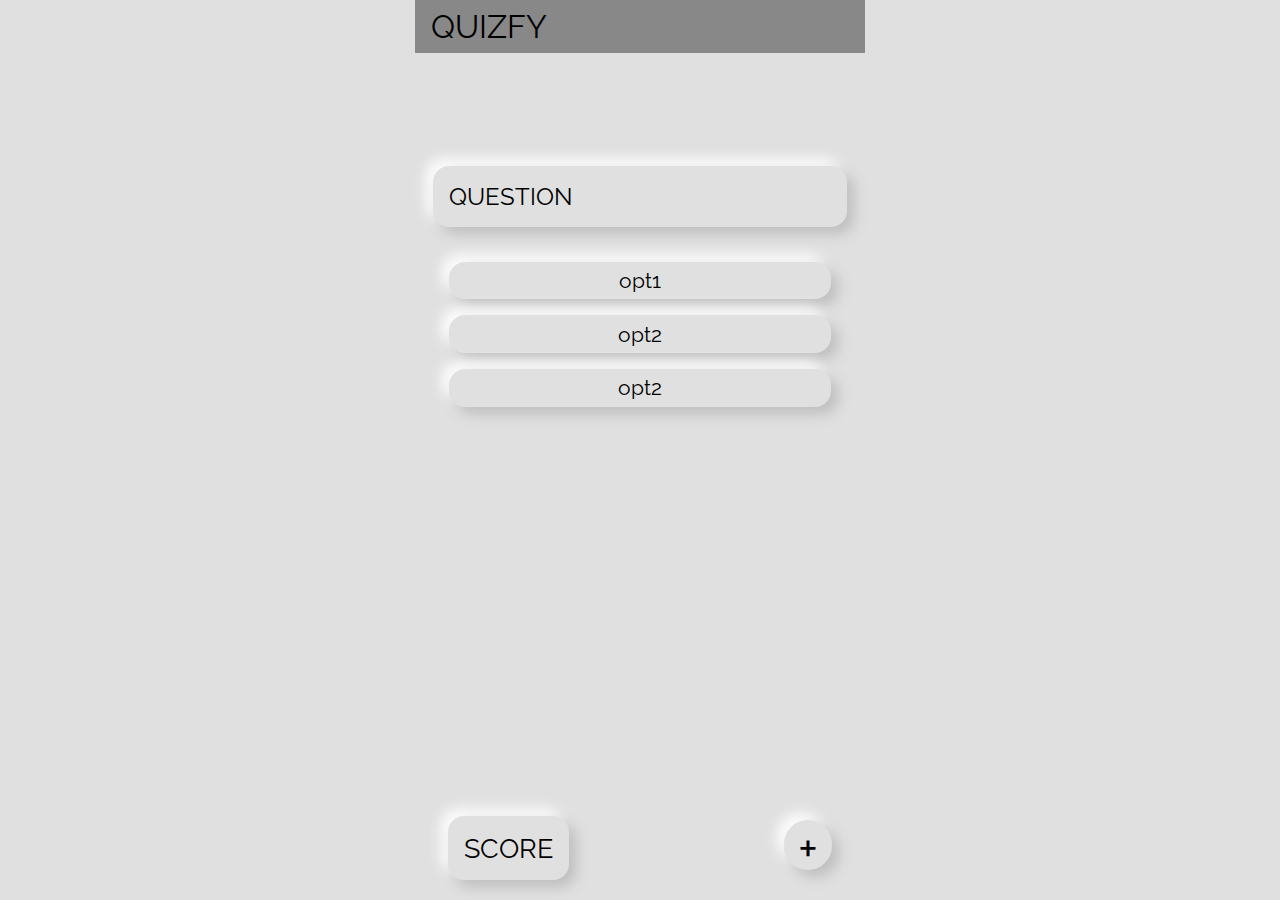
<file: QUIZ APP/index.html>
<html lang="en">
<head>
    <meta charset="UTF-8">
    <meta http-equiv="X-UA-Compatible" content="IE=edge">
    <meta name="viewport" content="width=device-width, initial-scale=1.0">
    <title>QuizApp</title>

    <link href="https://fonts.googleapis.com/css2?family=Raleway&display=swap" rel="stylesheet">
    <link rel="preconnect" href="https://fonts.gstatic.com">
    <link rel="stylesheet" href="./style.css">

</head>
<body>

    <section class="container">

        <div class="NavBar">
            <p>QUIZFY</p>
        </div>
        

        <div class="main">

            <div class="card">
                <p class="question neo">
                    QUESTION
                </p>
                <br>
                <p class="options">
                    <button id="opt1" class="btn neo" onclick="check(0)"> opt1 </button>
                    <button id="opt2"class="btn neo" onclick="check(1)"> opt2 </button>
                    <button id="opt3" class="btn neo" onclick="check(0)"> opt2 </button>
                    
                </p>
            </div>

        </div>

        <div class="score neo">
            SCORE
        </div>

        <div class="btnOpt neo" onclick="options(1)">
            +
        </div>

    </section>

    <section class="menu">
        <p>CATEGORY</p>
        <select name="cat" id="category" class="neo">
            <option value="9">GK</option>
            <option value="10">BOOKS</option>
            <option value="11">FILM</option>
            <option value="12">MUSIC</option>
            <option value="13">MUSICAL</option>
            <option value="14">TV</option>
            <option value="15">VIDEO GAMES</option>
            <option value="17">SCIENCE</option>
            <option value="18">COMPUTER</option>
            <option value="19">MATH</option>
            <option value="20">MYTHOLOGY</option>
            <option value="21">SPORT</option>
            <option value="22">GEO</option>
            <option value="23">HISTORY</option>
            <option value="25">ART</option>
            <option value="27">ANIMALS</option>
            <option value="29">COMICS</option>
            <option value="31">ANIME</option>
            <option value="32">CARTOON</option>
        </select>

        <select name="difficulty" id="difficulty" class="neo">
            <option value="easy">easy</option>
            <option value="medium">medium</option>
            <option value="hard">hard</option>
        </select>

        <button class="neo btn" onclick="setParameters()">START</button>
    </section>


    <section id="TRUE" class="check">
        <p>
            😁
        </p>
    </section>
    <section id="FALSE" class="check">
        <p>
            😕
        </p>
    </section>



    <script src="./app.js"></script>
    
</body>
</html>
</file>
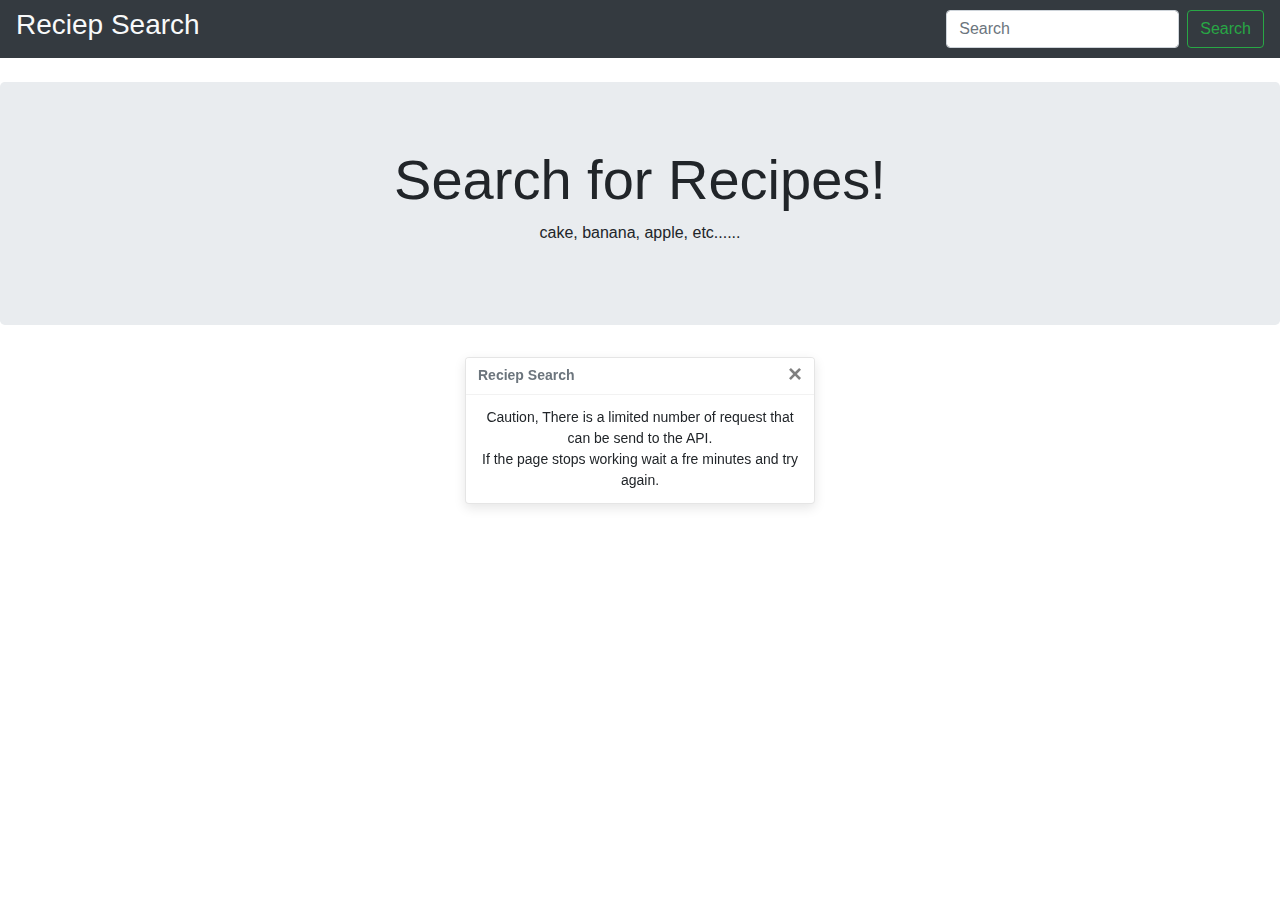
<file: FoodReciep/sketch.html>
<!DOCTYPE html>
<html lang="en" dir="ltr">

<head>
  <meta charset="utf-8">
  <title>Food Reciep</title>
  <meta name="viewport" content="width=device-width, initial-scale=1.0">
  <link rel="stylesheet" href="https://stackpath.bootstrapcdn.com/bootstrap/4.4.1/css/bootstrap.min.css" integrity="sha384-Vkoo8x4CGsO3+Hhxv8T/Q5PaXtkKtu6ug5TOeNV6gBiFeWPGFN9MuhOf23Q9Ifjh" crossorigin="anonymous">
  <script src="https://code.jquery.com/jquery-3.4.1.slim.min.js" integrity="sha384-J6qa4849blE2+poT4WnyKhv5vZF5SrPo0iEjwBvKU7imGFAV0wwj1yYfoRSJoZ+n" crossorigin="anonymous"></script>
  <script src="https://cdn.jsdelivr.net/npm/popper.js@1.16.0/dist/umd/popper.min.js" integrity="sha384-Q6E9RHvbIyZFJoft+2mJbHaEWldlvI9IOYy5n3zV9zzTtmI3UksdQRVvoxMfooAo" crossorigin="anonymous"></script>
  <script src="https://stackpath.bootstrapcdn.com/bootstrap/4.4.1/js/bootstrap.min.js" integrity="sha384-wfSDF2E50Y2D1uUdj0O3uMBJnjuUD4Ih7YwaYd1iqfktj0Uod8GCExl3Og8ifwB6" crossorigin="anonymous"></script>
  <link rel="stylesheet" href="./style.css">
</head>

<body>

  <nav class="navbar navbar-dark bg-dark sticky-top">
    <h3 class="text-light">Reciep Search</h3>
    <form class="form-inline my-2 my-lg-0">
      <input class="form-control mr-sm-2" type="text" placeholder="Search" aria-label="Search" id="searchItem">
      <button type="button" name="btn" class="btn btn-outline-success my-2 my-sm-0" onclick="Search()">Search</button>
    </form>
  </nav>
  <br>
  <div class="container" id="cont">
    <!-- DATA -->
    <!-- DATA -->
    <!-- DATA -->
    <!-- DATA -->
    <!-- DATA -->
  </div>

  <div class="onLOADtxt">
    <center>
      <div class="jumbotron">
        <h2 class="display-4">Search for Recipes!</h2>
        <p>cake, banana, apple, etc......</p>
      </div>

      <section id="cau">
        <div class="toast fade show" role="alert" aria-live="assertive" aria-atomic="true">
          <div class="toast-header">
            <strong class="mr-auto">Reciep Search</strong>
            <button type="button" class="ml-2 mb-1 close" data-dismiss="toast" aria-label="Close" onclick="closePanel()">
              <span aria-hidden="true">&times;</span>
            </button>
          </div>
          <div class="toast-body">
            Caution, There is a limited number of request that can be send to the API. <br> If the page stops working wait a fre minutes and try again.
          </div>
        </div>
      </section>
    </center>
  </div>

  <div class="loading">
    <center>
      <div class="spinner-grow" role="status" id="modalLoading">
        <span class="sr-only">Loading...</span>
      </div>
    </center>
  </div>

  <script type=" text/javascript" src="./app.js">
  </script>

</body>

</html>
</file>
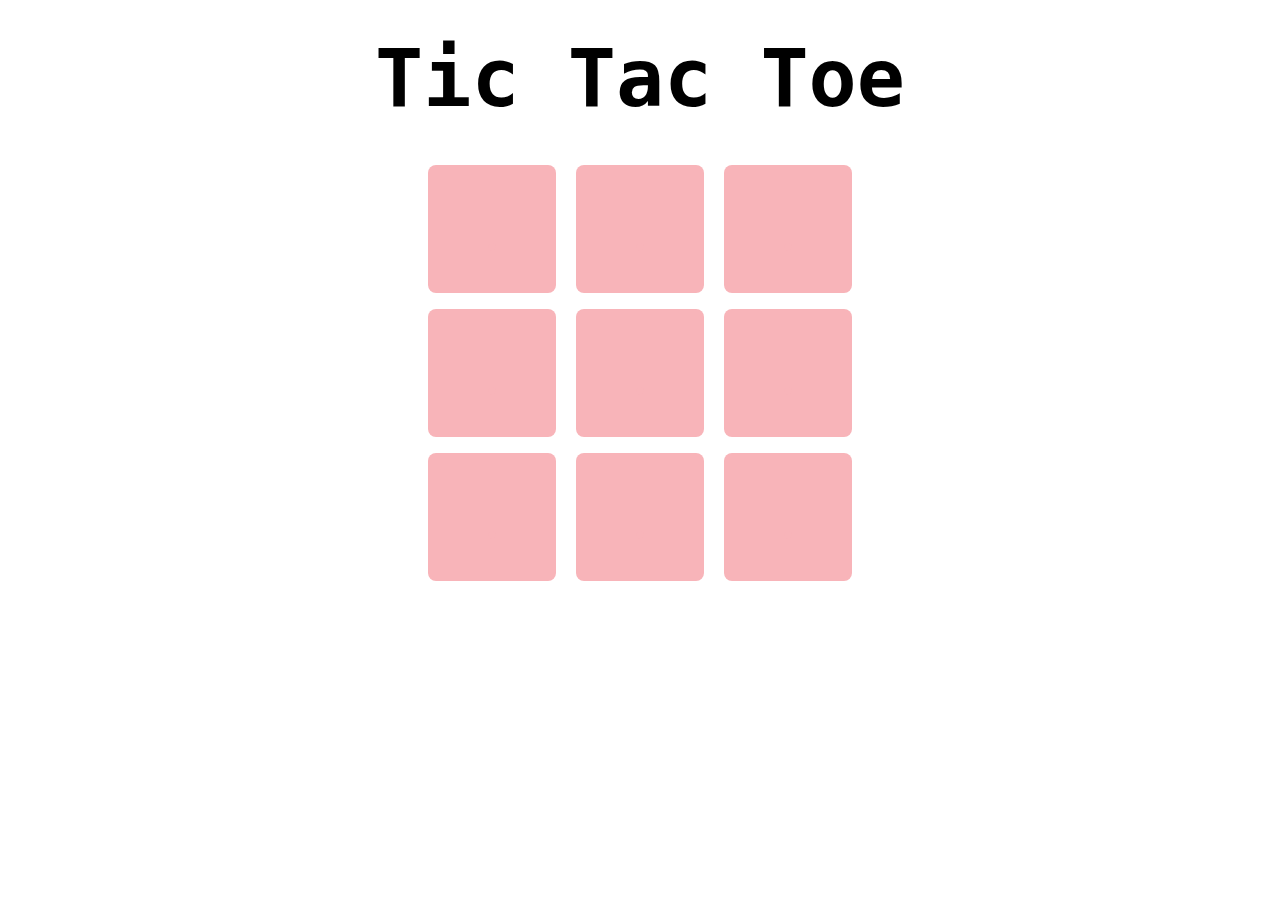
<file: TicTacToe/sketch.html>
<!DOCTYPE html>
<html lang="en" dir="ltr">

<head>
  <meta charset="utf-8">
  <meta name="viewport" content="width=device-width, initial-scale=1.0">

  <title>TicTacToe</title>
  <!-- <script src="https://cdn.jsdelivr.net/npm/p5@0.10.2/lib/p5.js"></script> -->
  <link rel="stylesheet" href="./style.css">
</head>

<body>

  <div class="wrapper">
    <h1>Tic Tac Toe</h1>
    <div class="board">
      <button type="button" name="button" onclick="update('b00')" id="b00">.</button>
      <button type="button" name="button" onclick="update('b01')" id="b01">.</button>
      <button type="button" name="button" onclick="update('b02')" id="b02">.</button>
      <br>
      <button type="button" name="button" onclick="update('b10')" id="b10">.</button>
      <button type="button" name="button" onclick="update('b11')" id="b11">.</button>
      <button type="button" name="button" onclick="update('b12')" id="b12">.</button>
      <br>
      <button type="button" name="button" onclick="update('b20')" id="b20">.</button>
      <button type="button" name="button" onclick="update('b21')" id="b21">.</button>
      <button type="button" name="button" onclick="update('b22')" id="b22">.</button>
    </div>
    <h2 id="winner"></h2>
  </div>

  <script type="text/javascript" src="./app.js"></script>
</body>

</html>
</file>
<file: QUIZ APP/style.css>
/* 
#FC4445 => RED
#3FEEE6 => TEAL
#55BCC9 => DARK TEAL
#97CAEF => BLUISH
#CAFAFE => WHITE
*/
:root{
    --RED: #FC4445;
    --TEAL: #3FEEE6;
    --DARKTEAL: #55BCC9;
    --BLUISH: #97CAEF;
    --WHITE: #CAFAFE;
    --BG: #e0e0e0;
    --PRIMARY: #888;
    --SEC: ;
}
*{
    font-family: 'Raleway', sans-serif;
    margin: 0;
    padding: 0;
    background-color: var(--BG);
}

.neo{
    border-radius: 1rem;
    background: #e0e0e0;
    box-shadow:  7px 7px 14px #bebebe,
                -7px -7px 14px #ffffff;
}
.container{
    
}
.NavBar>p{
    background-color: var(--PRIMARY);
    font-size: 2rem;
    padding: 0.5rem 1rem;
    color: BLACK;
}

.question{
    
    max-width: 85%;
    margin: 0 auto;
    padding: 1rem;
    margin-top: 25%;
    font-size: 1.5rem;
}

.btn{
    font-size: 1.3rem;
    border: none;
    outline: none;
    padding:0.4rem;
    display: block;    
    width: 85%;
    margin: 1rem auto;
}

.btnOpt{
    font-size: 3rem;
    height:3.1rem;
    width:3rem;
    text-align: center;
    position: absolute;
    z-index: 2;
    right:30px;
    bottom: 30px;
    border-radius: 2rem;
}

.menu{
    position: fixed;
    top: 0;
    z-index: 10;
    height: 100vh;
    width: 100%;
    transition: 0.4s;
    left:200%;
}
.menu>p{
    font-size: 2.5rem;
    margin: 1.5rem 0.5rem;
    margin-bottom: 5rem;
}
.menu>select{
    display: block;
    font-size: 1.2rem;
    margin: 1.5rem auto;
    width: 80%;
    border:none;
    outline: none;
    padding: 0.7rem;
}

.score{
    font-size: 1.7rem;
    padding: 1rem;
    width:fit-content;
    position: absolute;
    bottom: 20px;
    left: 15px;
}
.check{
    position: fixed;
    top:0;
    height: 100vh;
    width: 100%;
    z-index: 99;
    transition: 0.4s;
}
.check>p{
    font-size: 10rem;
    width: fit-content;
    margin: 5rem auto;
}
#TRUE{
    right:200%;
}
#FALSE{
    right:200%;
}

@media only screen and (min-width: 500px) {
    .container{
        max-width: 450px;
        margin: 0 auto;
    }
    .score{
        left: 35%;
    }
    .btnOpt{
        /* position: relative; */
        right:35%;
    }

}
</file>
<file: FoodReciep/style.css>
.container {
  display: grid;
  grid-template-columns: 1fr 1fr 1fr;
  grid-column-gap: 0.5rem;
  grid-row-gap: 1rem;
}

@media only screen and (max-width: 955px) {
  .container {
    grid-template-columns: 1fr 1fr;
  }
}
@media only screen and (max-width: 590px) {
  .container {
    grid-template-columns: 1fr;
  }
}

#modalLoading {
  background: #be087b;
  position: absolute;
  top: 40%;
}
.loading {
  display: none;
  transition: 0.4s;
}
.limit {
  position: fixed;
  bottom: 0px;
}
#cau {
  opacity: 1;
  transition: 0.8s;
}
</file>
<file: TicTacToe/style.css>
* {
  margin: 0;
  padding: 0;
}
body {
}
.wrapper {
  text-align: center;
}

.wrapper > h1 {
  margin-top: 2rem;
  font-size: 5rem;
  font-family: monospace;
}

.board {
  margin-top: 2rem;
  text-align: center;
}
.board > button {
  height: 8rem;
  width: 8rem;
  background: #f8b4b9;
  border: none;
  border-radius: 0.5rem;
  margin: 0.5rem;
  font-size: 4rem;
  font-family: cursive;
  transition: 0.3s;
  color: #f8b4b9;
}
.board > button:hover {
  box-shadow: 4px 5px 20px #555;
  cursor: pointer;
  background: #aebaf8;
  border-radius: 2rem;
}
.board > button:disabled {
  background: #aebaf8;
  border-radius: 2rem;
}
#winner {
  font-size: 3rem;
}
</file>
